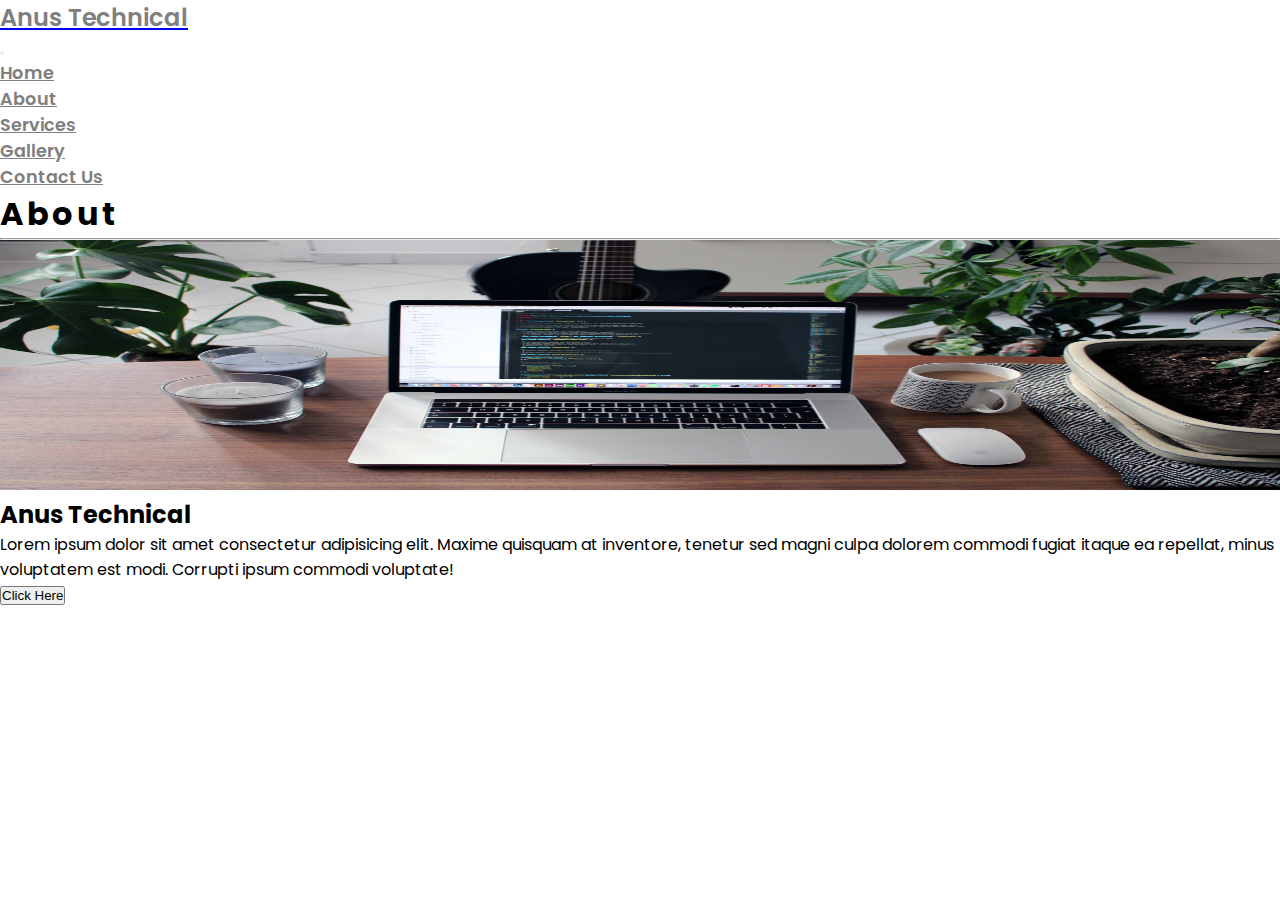
<file: about.html>
<!DOCTYPE html>
<html lang="en">
<head>
    <meta charset="UTF-8">
    <meta name="viewport" content="width=device-width, initial-scale=1.0">
    <title>AnusJaveed</title>
    <link rel="preconnect" href="https://fonts.googleapis.com">
<link rel="preconnect" href="https://fonts.gstatic.com" crossorigin>
<link href="https://fonts.googleapis.com/css2?family=Poppins:wght@300;400&display=swap" rel="stylesheet">
<link href="https://cdn.jsdelivr.net/npm/bootstrap@5.0.2/dist/css/bootstrap.min.css" rel="stylesheet" integrity="sha384-EVSTQN3/azprG1Anm3QDgpJLIm9Nao0Yz1ztcQTwFspd3yD65VohhpuuCOmLASjC" crossorigin="anonymous">
<link rel="stylesheet" href="style.css">
</head>
<body>
    <!-- ______________________Nav-bar-SectionStart_____________________ -->

    <nav class="navbar navbar-expand-lg navbar-light bg-light">
      <div class="container-fluid">
        <a class="navbar-brand" href="#"><h2>Anus Technical</h2></a>
        <button class="navbar-toggler" type="button" data-bs-toggle="collapse" data-bs-target="#navbarSupportedContent" aria-controls="navbarSupportedContent" aria-expanded="false" aria-label="Toggle navigation">
          <span class="navbar-toggler-icon"></span>
        </button>
        <div class="collapse navbar-collapse" id="navbarSupportedContent">
          <ul class="navbar-nav ms-auto mb-2 mb-lg-0">
            <li class="nav-item">
              <a class="nav-link active" aria-current="page" href="index.html">Home</a>
            </li>
            <li class="nav-item">
              <a class="nav-link" href="about.html">About</a>
            </li>
            <li class="nav-item">
              <a class="nav-link" href="services.html">Services</a>
            </li>
            <li class="nav-item">
              <a class="nav-link" href="gallery.html">Gallery</a>
            </li>
            <li class="nav-item">
              <a class="nav-link" href="contact.html">Contact Us</a>
            </li>
            </div>
      </div>
    </nav>
        

<!-- _____________________Nav-bar-Section-End_____________________ -->


          <!---________About-Section-Start________________________________-->

<section class="about-sec my-5 ">
    <div class="text-center">
        <h1 class="display-5 ">About</h1>
        <hr class="w-25 mx-auto ">
    </div>
<div class="container">
    <div class="row my-5">
        <div class="col-lg-6 col-10 col-lg-6 col-xxl-6 mx-auto ">
            <img src="images/Anus5.jpg" alt="laptop" class="img-fluid lap-top">
        </div>
        <div class="col-lg-6 col-10 col-md-6 col-xxl-6 mx-auto  justify-content-center align-items-start flex-column  ">
          <h2>Anus Technical</h2>
          <p>Lorem ipsum dolor sit amet consectetur adipisicing elit. Maxime quisquam at inventore, tenetur sed magni culpa dolorem commodi fugiat itaque ea repellat, minus voluptatem est modi. Corrupti ipsum commodi voluptate!</p>
          <button type="button" class="btn btn-outline-info" data-bs-toggle="tooltip" data-bs-placement="right" title="Welcome">Click Here</button>
        </div>
    </div>
</div>
</section>

<!-- _____________________________Javascript____________________________ -->
    <script src="https://cdn.jsdelivr.net/npm/@popperjs/core@2.9.2/dist/umd/popper.min.js" integrity="sha384-IQsoLXl5PILFhosVNubq5LC7Qb9DXgDA9i+tQ8Zj3iwWAwPtgFTxbJ8NT4GN1R8p" crossorigin="anonymous"></script>
<script src="https://cdn.jsdelivr.net/npm/bootstrap@5.0.2/dist/js/bootstrap.min.js" integrity="sha384-cVKIPhGWiC2Al4u+LWgxfKTRIcfu0JTxR+EQDz/bgldoEyl4H0zUF0QKbrJ0EcQF" crossorigin="anonymous"></script>
<script>var tooltipTriggerList = [].slice.call(document.querySelectorAll('[data-bs-toggle="tooltip"]'))
    var tooltipList = tooltipTriggerList.map(function (tooltipTriggerEl) {
      return new bootstrap.Tooltip(tooltipTriggerEl)
    })
    
    var scrollSpy = new bootstrap.ScrollSpy(document.body, {
  target: '#navbar-example1'
})
    </script>
</body>
</html>
</file>
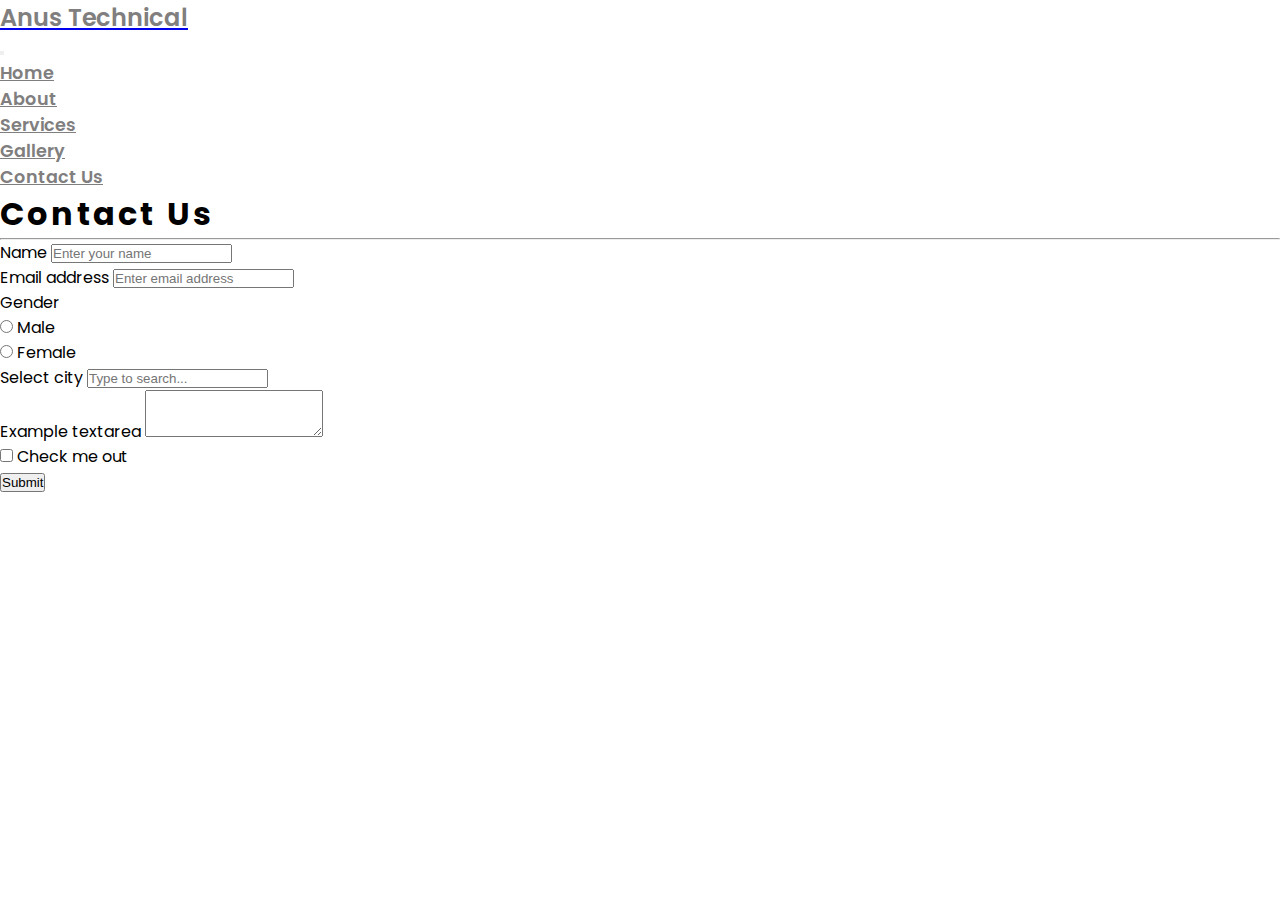
<file: contact.html>
<!DOCTYPE html>
<html lang="en">
<head>
    <meta charset="UTF-8">
    <meta name="viewport" content="width=device-width, initial-scale=1.0">
    <title>AnusJaveed</title>
    <link rel="preconnect" href="https://fonts.googleapis.com">
<link rel="preconnect" href="https://fonts.gstatic.com" crossorigin>
<link href="https://fonts.googleapis.com/css2?family=Poppins:wght@300;400&display=swap" rel="stylesheet">
<link href="https://cdn.jsdelivr.net/npm/bootstrap@5.0.2/dist/css/bootstrap.min.css" rel="stylesheet" integrity="sha384-EVSTQN3/azprG1Anm3QDgpJLIm9Nao0Yz1ztcQTwFspd3yD65VohhpuuCOmLASjC" crossorigin="anonymous">
<link rel="stylesheet" href="style.css">
</head>
<body>
<!-- _____________________________    _Nav-bar-SectionStart____________________________________________ -->

<nav class="navbar navbar-expand-lg navbar-light bg-light">
  <div class="container-fluid">
    <a class="navbar-brand" href="#"><h2>Anus Technical</h2></a>
    <button class="navbar-toggler" type="button" data-bs-toggle="collapse" data-bs-target="#navbarSupportedContent" aria-controls="navbarSupportedContent" aria-expanded="false" aria-label="Toggle navigation">
      <span class="navbar-toggler-icon"></span>
    </button>
    <div class="collapse navbar-collapse" id="navbarSupportedContent">
      <ul class="navbar-nav ms-auto mb-2 mb-lg-0">
        <li class="nav-item">
          <a class="nav-link active" aria-current="page" href="index.html">Home</a>
        </li>
        <li class="nav-item">
          <a class="nav-link" href="about.html">About</a>
        </li>
        <li class="nav-item">
          <a class="nav-link" href="services.html">Services</a>
        </li>
        <li class="nav-item">
          <a class="nav-link" href="gallery.html">Gallery</a>
        </li>
        <li class="nav-item">
          <a class="nav-link" href="contact.html">Contact Us</a>
        </li>
        </div>
  </div>
</nav>
        
<!-- _____________________________    _Nav-bar-SectionStart____________________________________________ -->




<!-- _______________________________________Contact-Us-Section-Start_______________________________________-- -->
<section class="Contact-sec my-5 ">
    <div class="text-center">
        <h1 class="display-5 ">Contact Us</h1>
        <hr class="w-25 mx-auto ">
    </div>
    <div class="container">
      <div class="row">
        <div class="col-xxl-8 col-10 col-md-8 mx-auto ">
          <form>
            <div class="mb-3">
              <label for="exampleInputPassword1" class="form-label">Name</label>
              <input type="text" class="form-control" id="exampleInputPassword1" placeholder="Enter your name">
            </div>
            <div class="mb-3">
              <label for="exampleInputEmail1" class="form-label">Email address</label>
              <input type="email" class="form-control" id="exampleInputEmail1" aria-describedby="emailHelp" placeholder="Enter email address"
            id="emailHelp" class="form-text">
            </div>
  
   <div class="mb-3">
    <label class="pe-4 ">Gender</label>
    <div class="form-check form-check-inline">
      <input class="form-check-input" type="radio" name="inlineRadioOptions" id="inlineRadio1" value="option1">
      <label class="form-check-label" for="inlineRadio1">Male</label>
    </div>
    <div class="form-check form-check-inline">
      <input class="form-check-input" type="radio" name="inlineRadioOptions" id="inlineRadio2" value="option2">
      <label class="form-check-label" for="inlineRadio2">Female</label>
    </div>
  </div>
  
  
  <div class="mb-3">
    <label for="exampleDataList" class="form-label">Select city</label>
  <input class="form-control" list="datalistOptions" id="exampleDataList" placeholder="Type to search...">
  <datalist id="datalistOptions">
    <option value="San Francisco"></option>
    <option value="New York"></option>
    <option value="Seattle"></option>
    <option value="Los Angeles"></option>
    <option value="Chicago"></option>
  </datalist>
  </div>
  <div class="mb-3">
    <label for="exampleFormControlTextarea1" class="form-label">Example textarea</label>
    <textarea class="form-control" id="exampleFormControlTextarea1" rows="3"></textarea>
  </div>
            <div class="mb-3 form-check">
              <input type="checkbox" class="form-check-input" id="exampleCheck1">
              <label class="form-check-label" for="exampleCheck1">Check me out</label>
            </div>
            <button type="submit" class="btn btn-primary">Submit</button>
          </form>
  
        </div>
      </div>
    </div>
  </section>
  
  <!-- _______________________________________Contact-Us-Section-End_______________________________________-- -->


















<!-- _____________________________Javascript________________________________ -->
    <script src="https://cdn.jsdelivr.net/npm/@popperjs/core@2.9.2/dist/umd/popper.min.js" integrity="sha384-IQsoLXl5PILFhosVNubq5LC7Qb9DXgDA9i+tQ8Zj3iwWAwPtgFTxbJ8NT4GN1R8p" crossorigin="anonymous"></script>
<script src="https://cdn.jsdelivr.net/npm/bootstrap@5.0.2/dist/js/bootstrap.min.js" integrity="sha384-cVKIPhGWiC2Al4u+LWgxfKTRIcfu0JTxR+EQDz/bgldoEyl4H0zUF0QKbrJ0EcQF" crossorigin="anonymous"></script>
<script>var tooltipTriggerList = [].slice.call(document.querySelectorAll('[data-bs-toggle="tooltip"]'))
    var tooltipList = tooltipTriggerList.map(function (tooltipTriggerEl) {
      return new bootstrap.Tooltip(tooltipTriggerEl)
    })</script>
</body>
</html>




          <!-- ___________________________________Start-Footer________________________________________________ -->
<footer>
  
</footer>






 <!-- ___________________________________End-footer_____________________________________________________ -->





<!-- _____________________________Javascript________________________________ -->
    <script src="https://cdn.jsdelivr.net/npm/@popperjs/core@2.9.2/dist/umd/popper.min.js" integrity="sha384-IQsoLXl5PILFhosVNubq5LC7Qb9DXgDA9i+tQ8Zj3iwWAwPtgFTxbJ8NT4GN1R8p" crossorigin="anonymous"></script>
<script src="https://cdn.jsdelivr.net/npm/bootstrap@5.0.2/dist/js/bootstrap.min.js" integrity="sha384-cVKIPhGWiC2Al4u+LWgxfKTRIcfu0JTxR+EQDz/bgldoEyl4H0zUF0QKbrJ0EcQF" crossorigin="anonymous"></script>
<script>var tooltipTriggerList = [].slice.call(document.querySelectorAll('[data-bs-toggle="tooltip"]'))
    var tooltipList = tooltipTriggerList.map(function (tooltipTriggerEl) {
      return new bootstrap.Tooltip(tooltipTriggerEl)
    })</script>
</body>
</html>
</file>
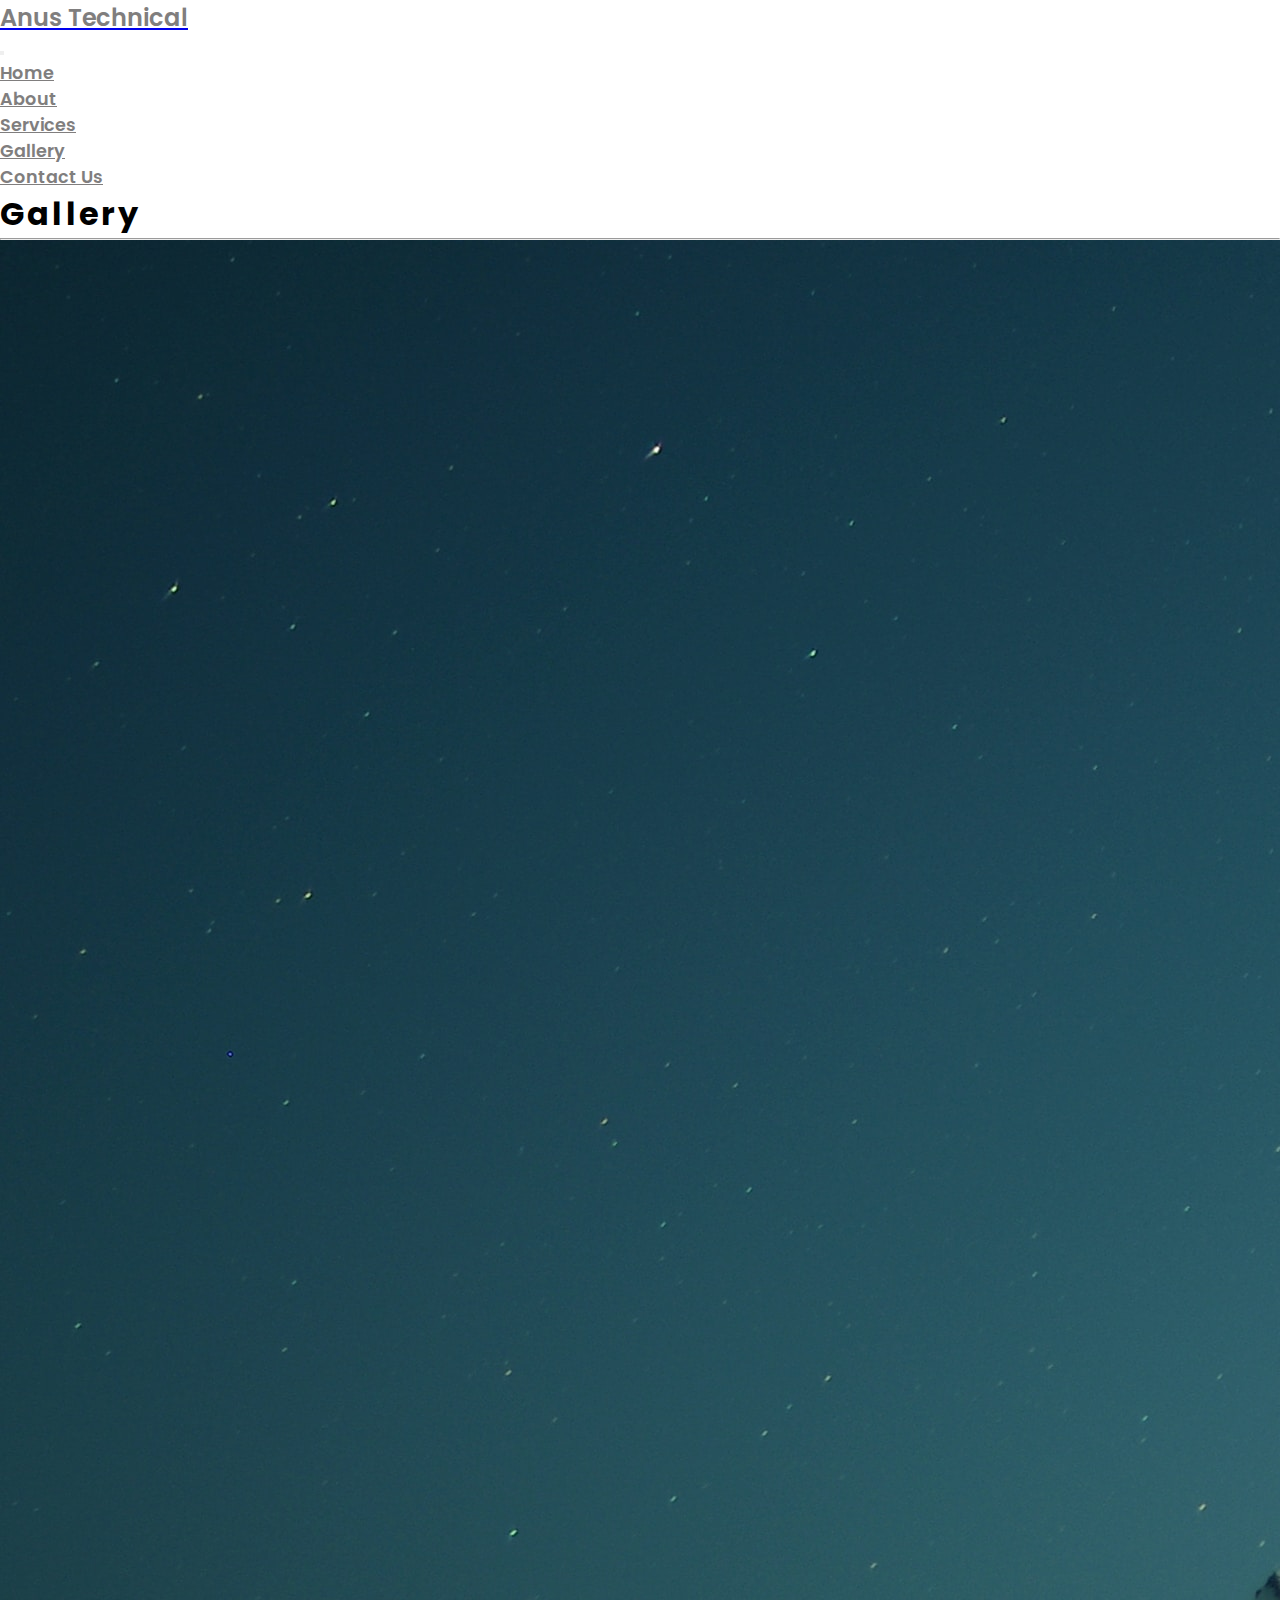
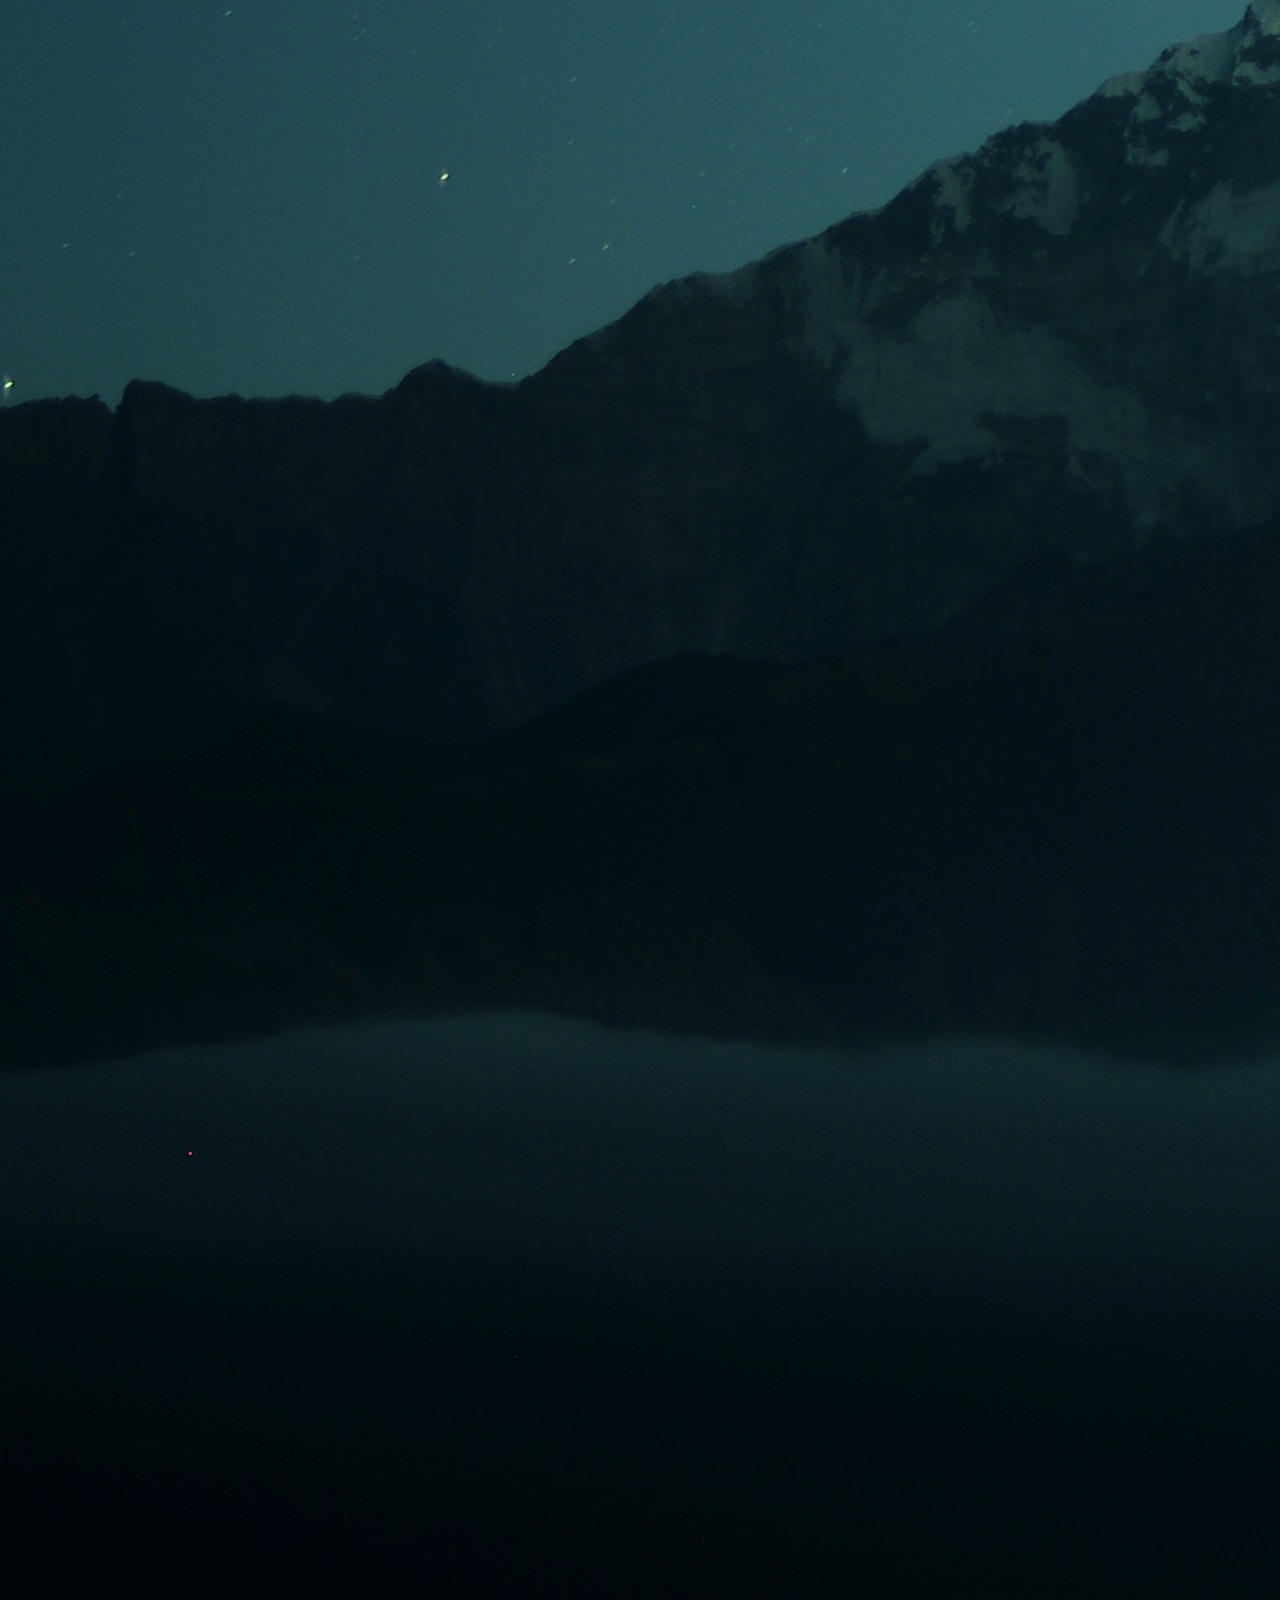
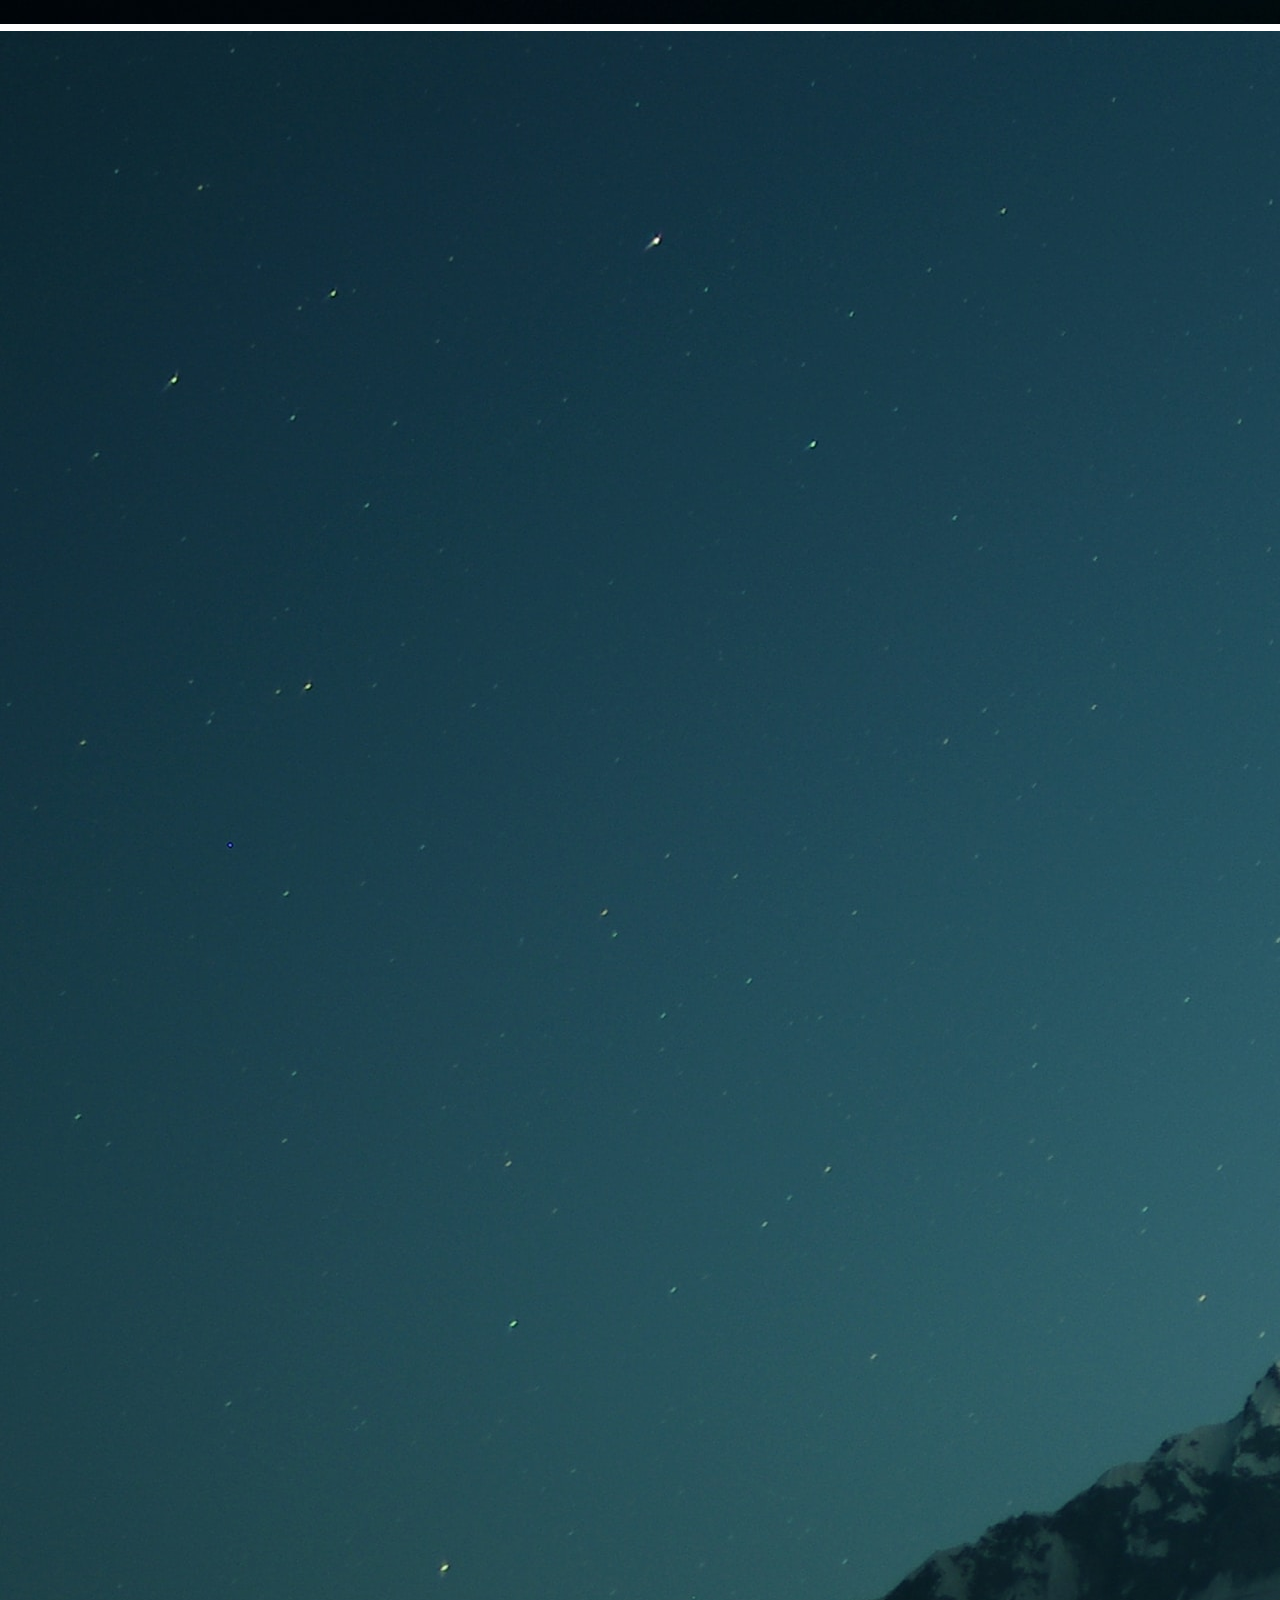
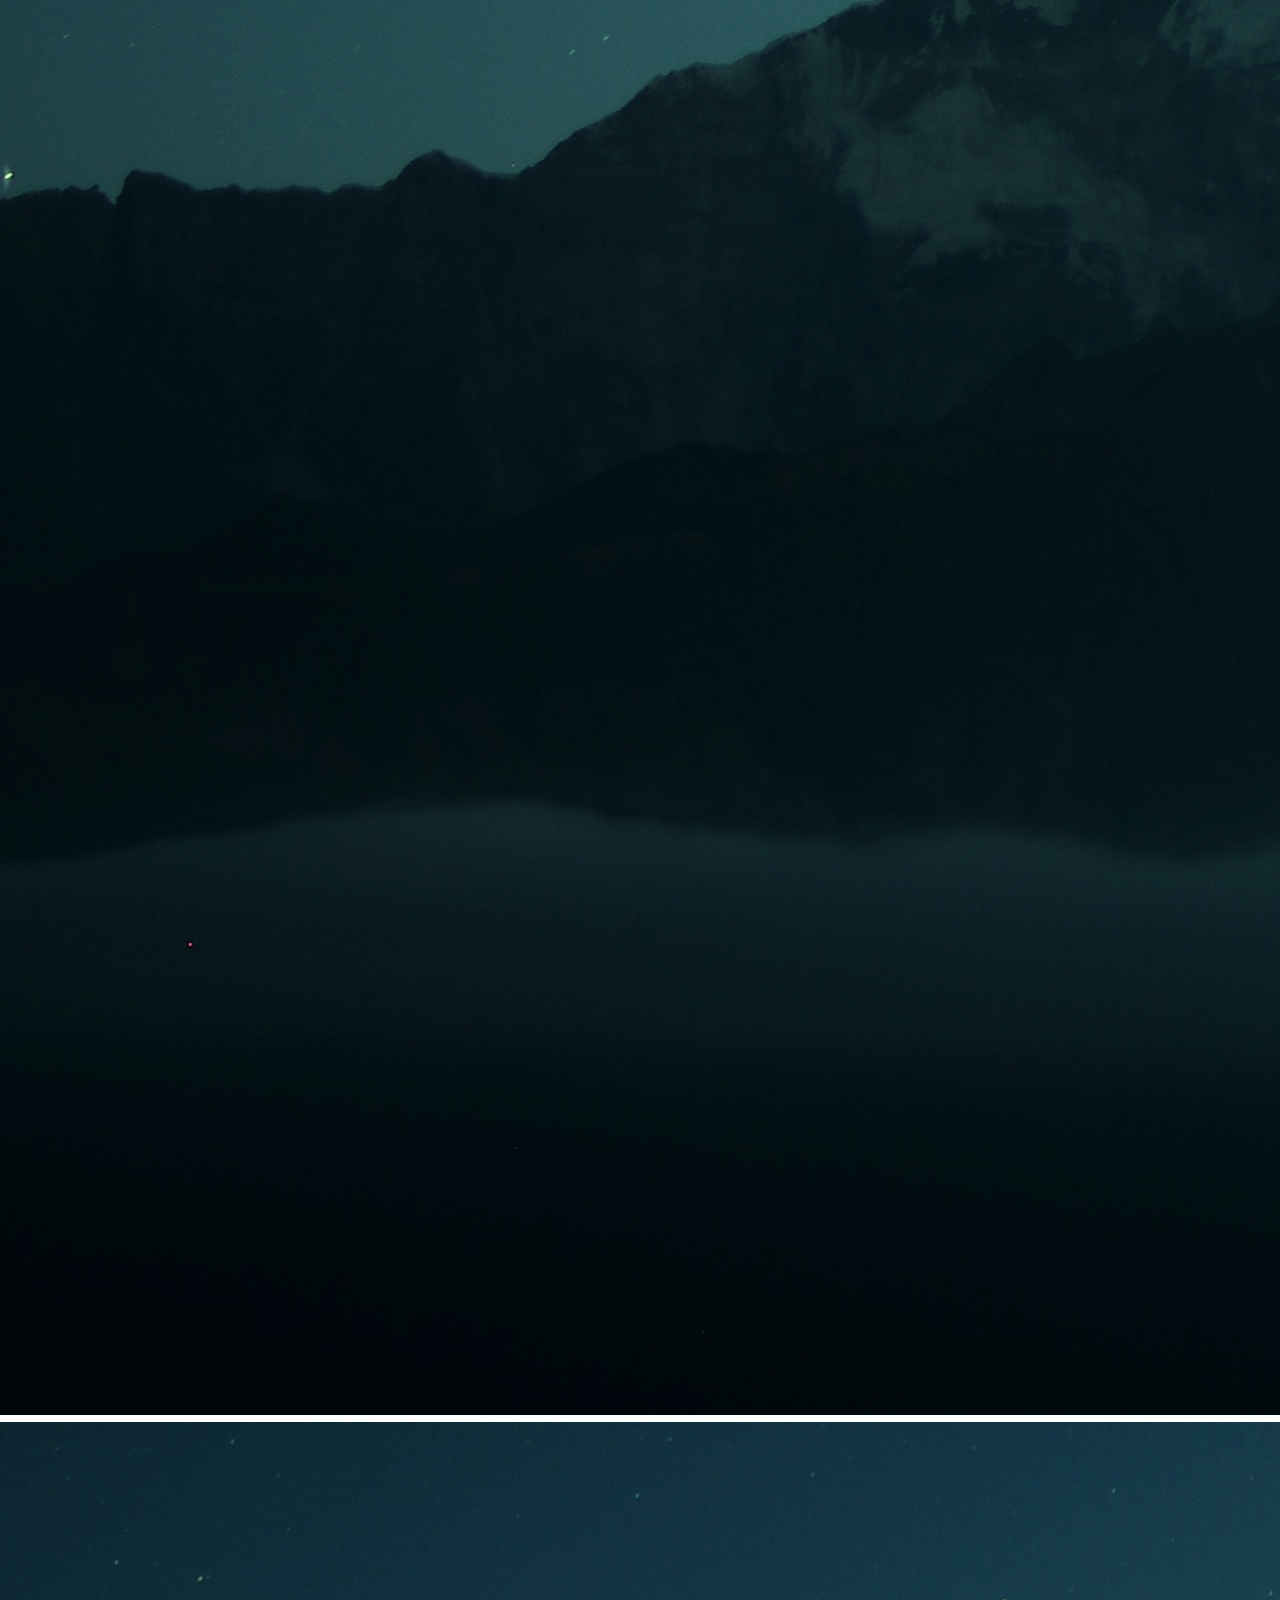
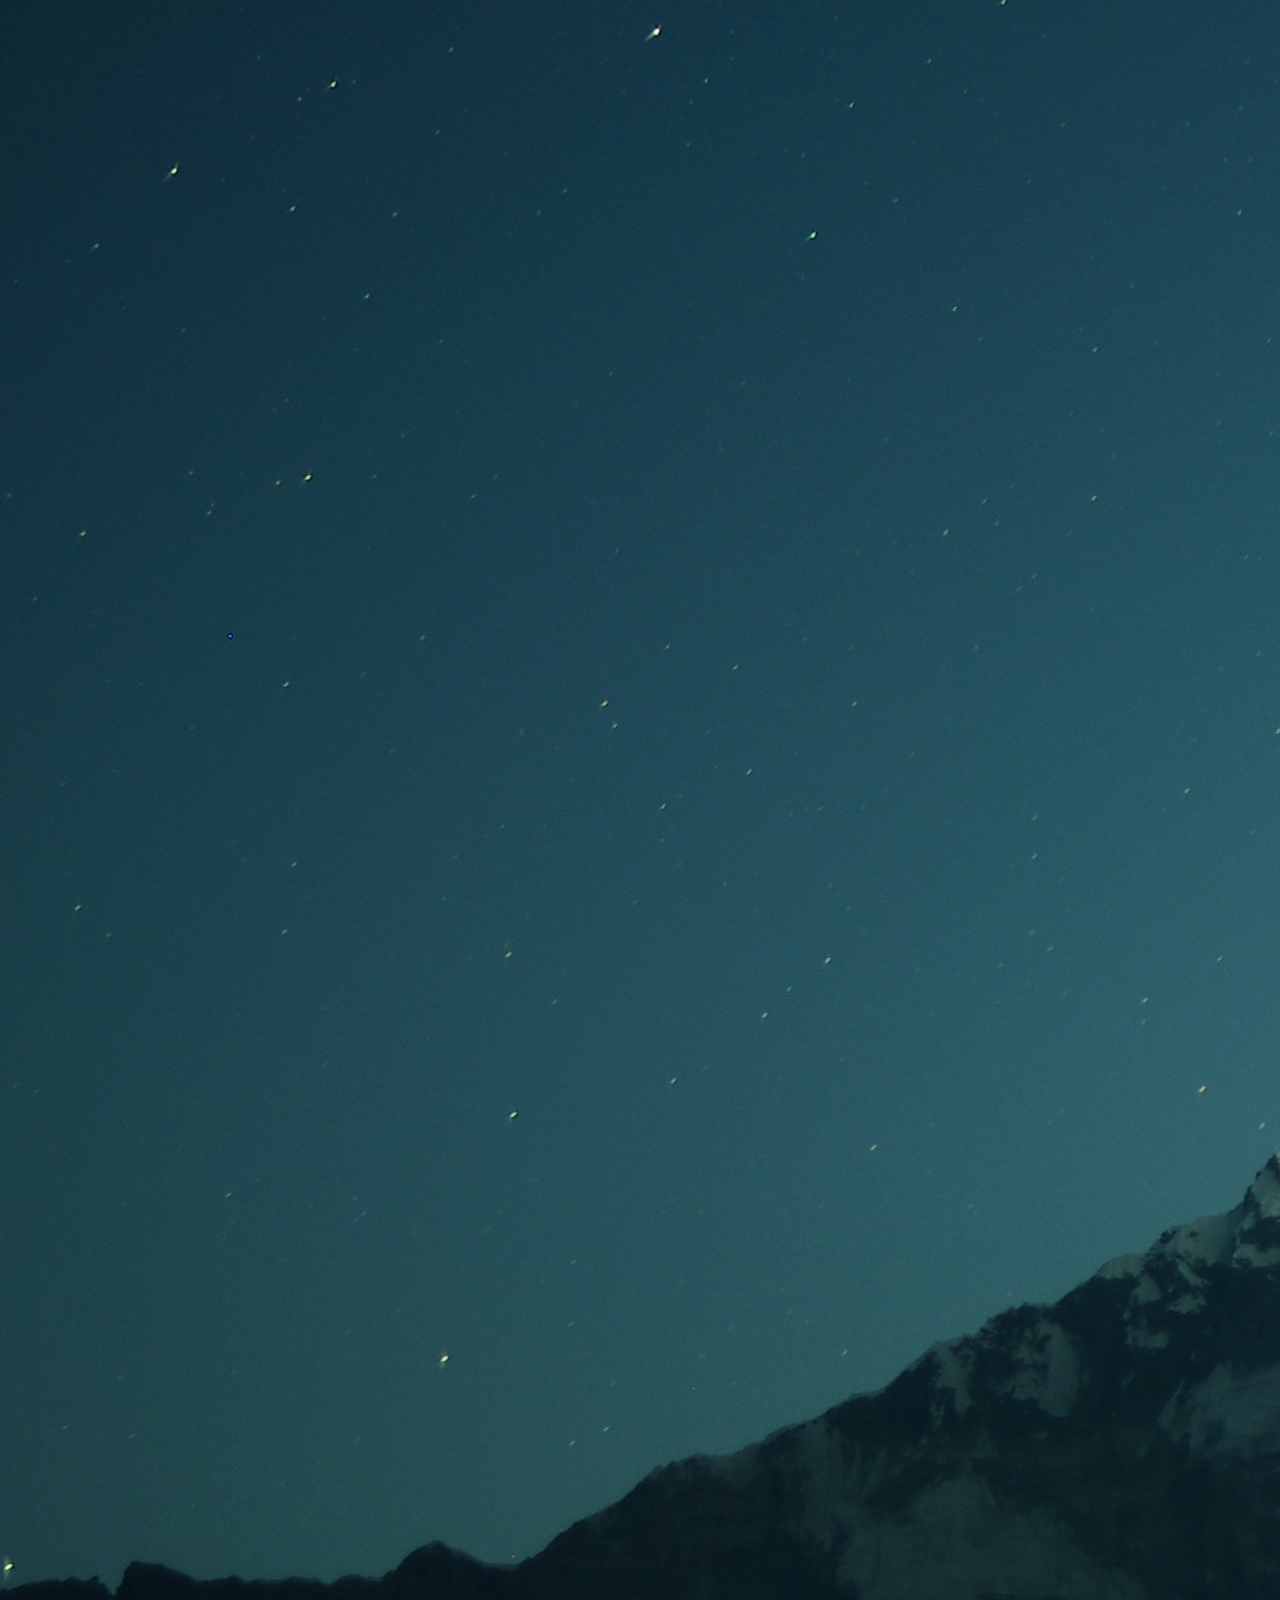
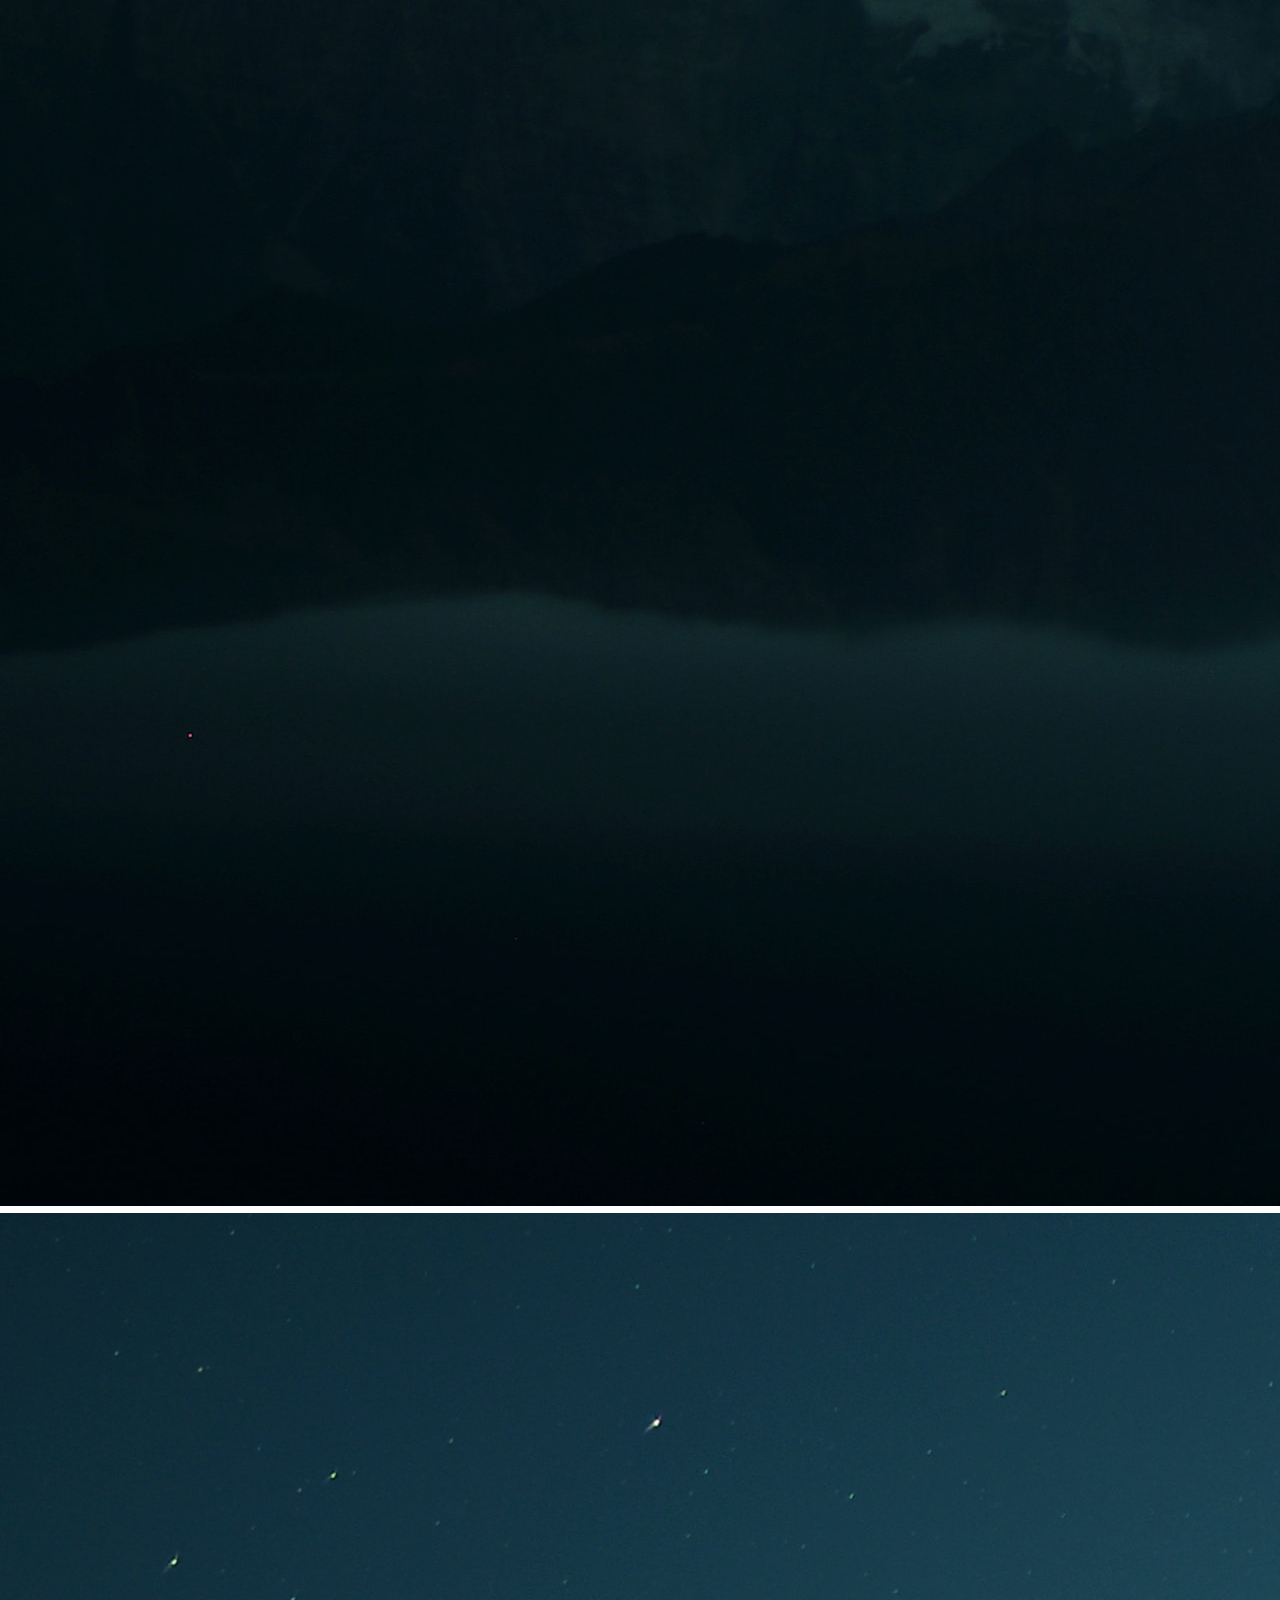
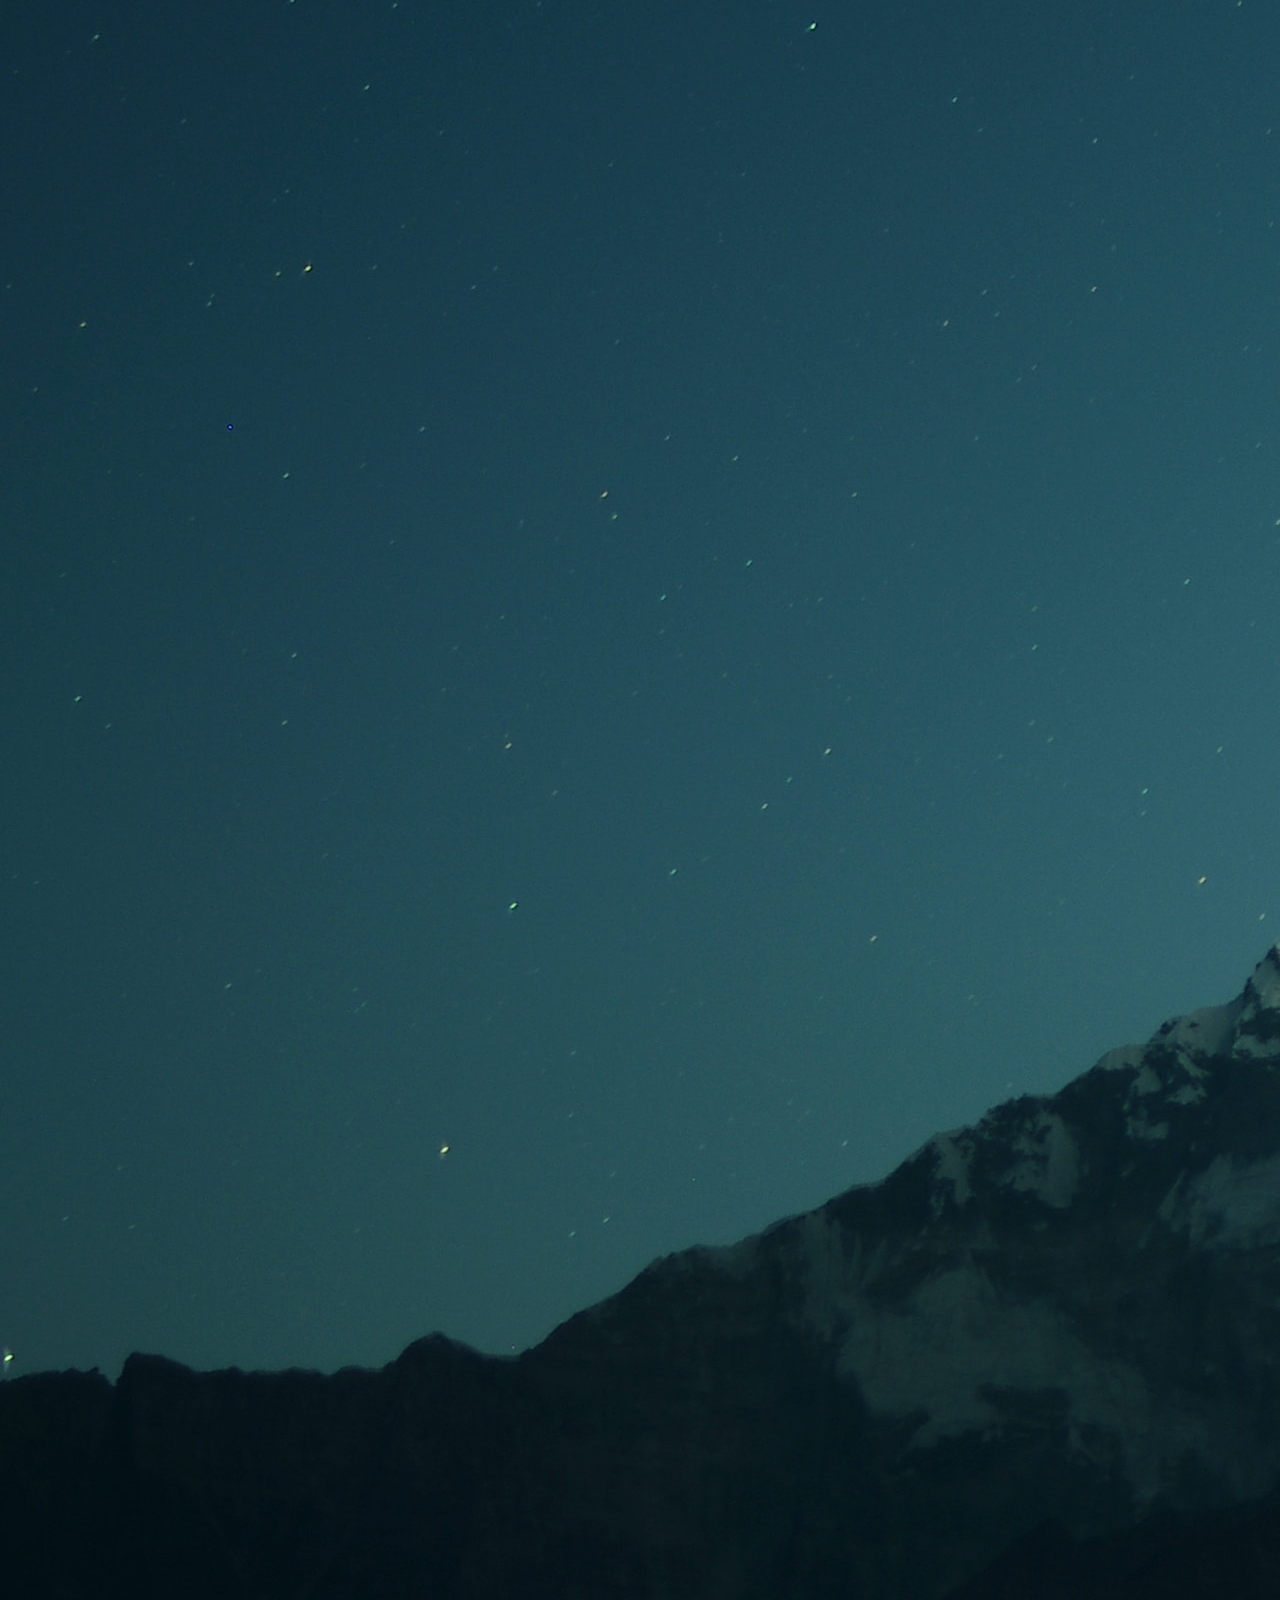
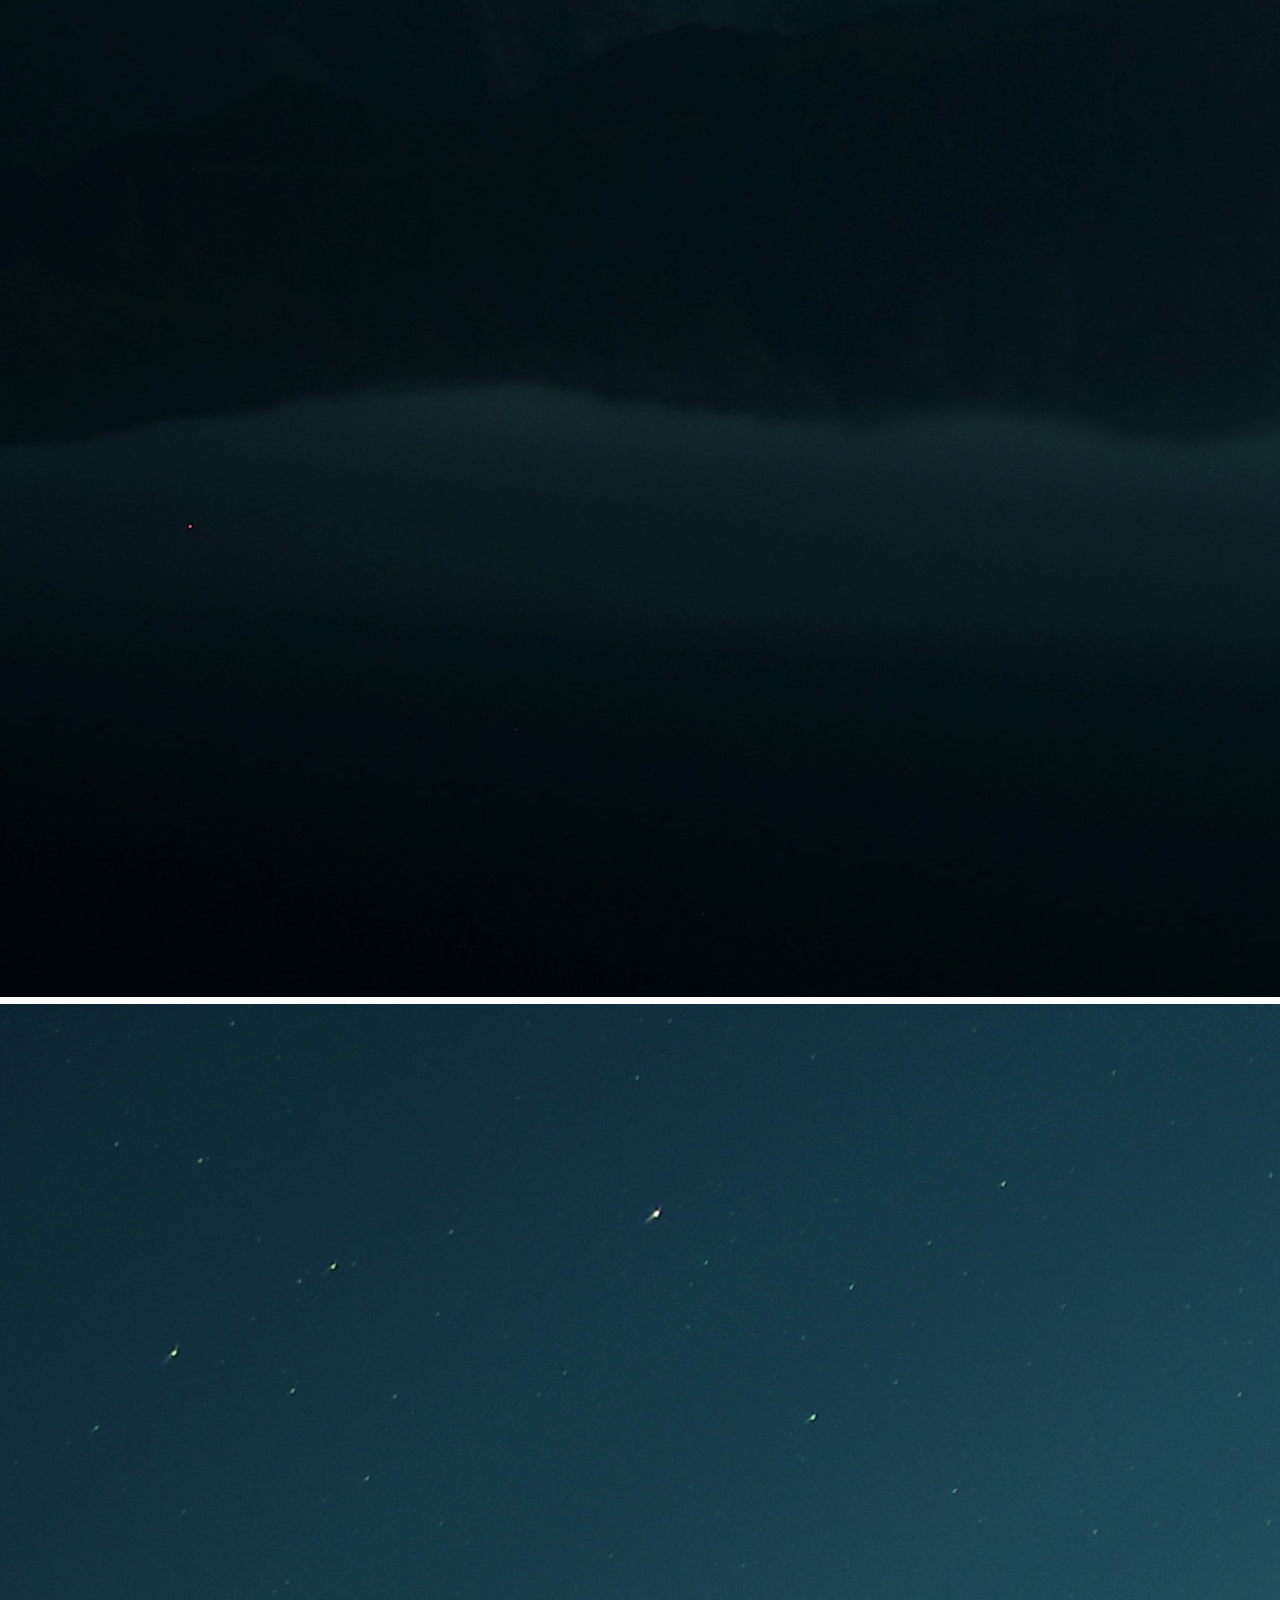
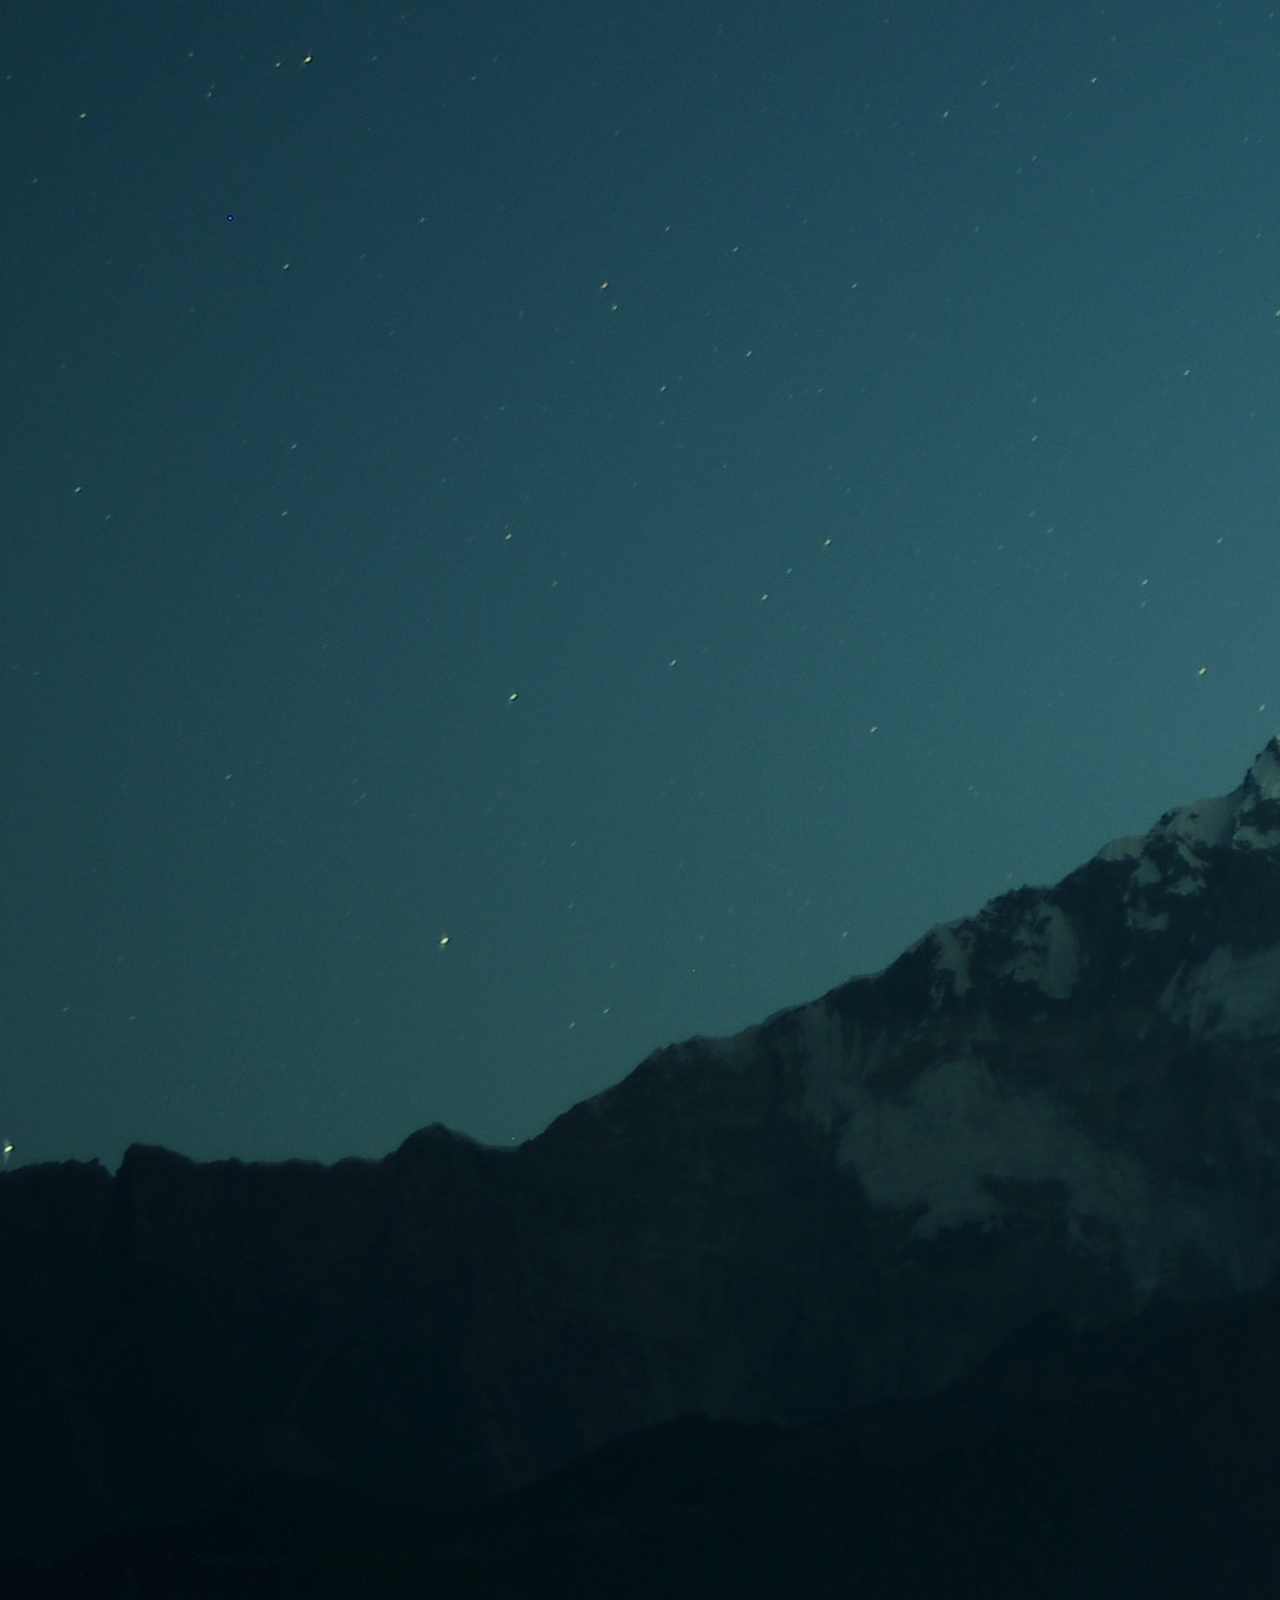
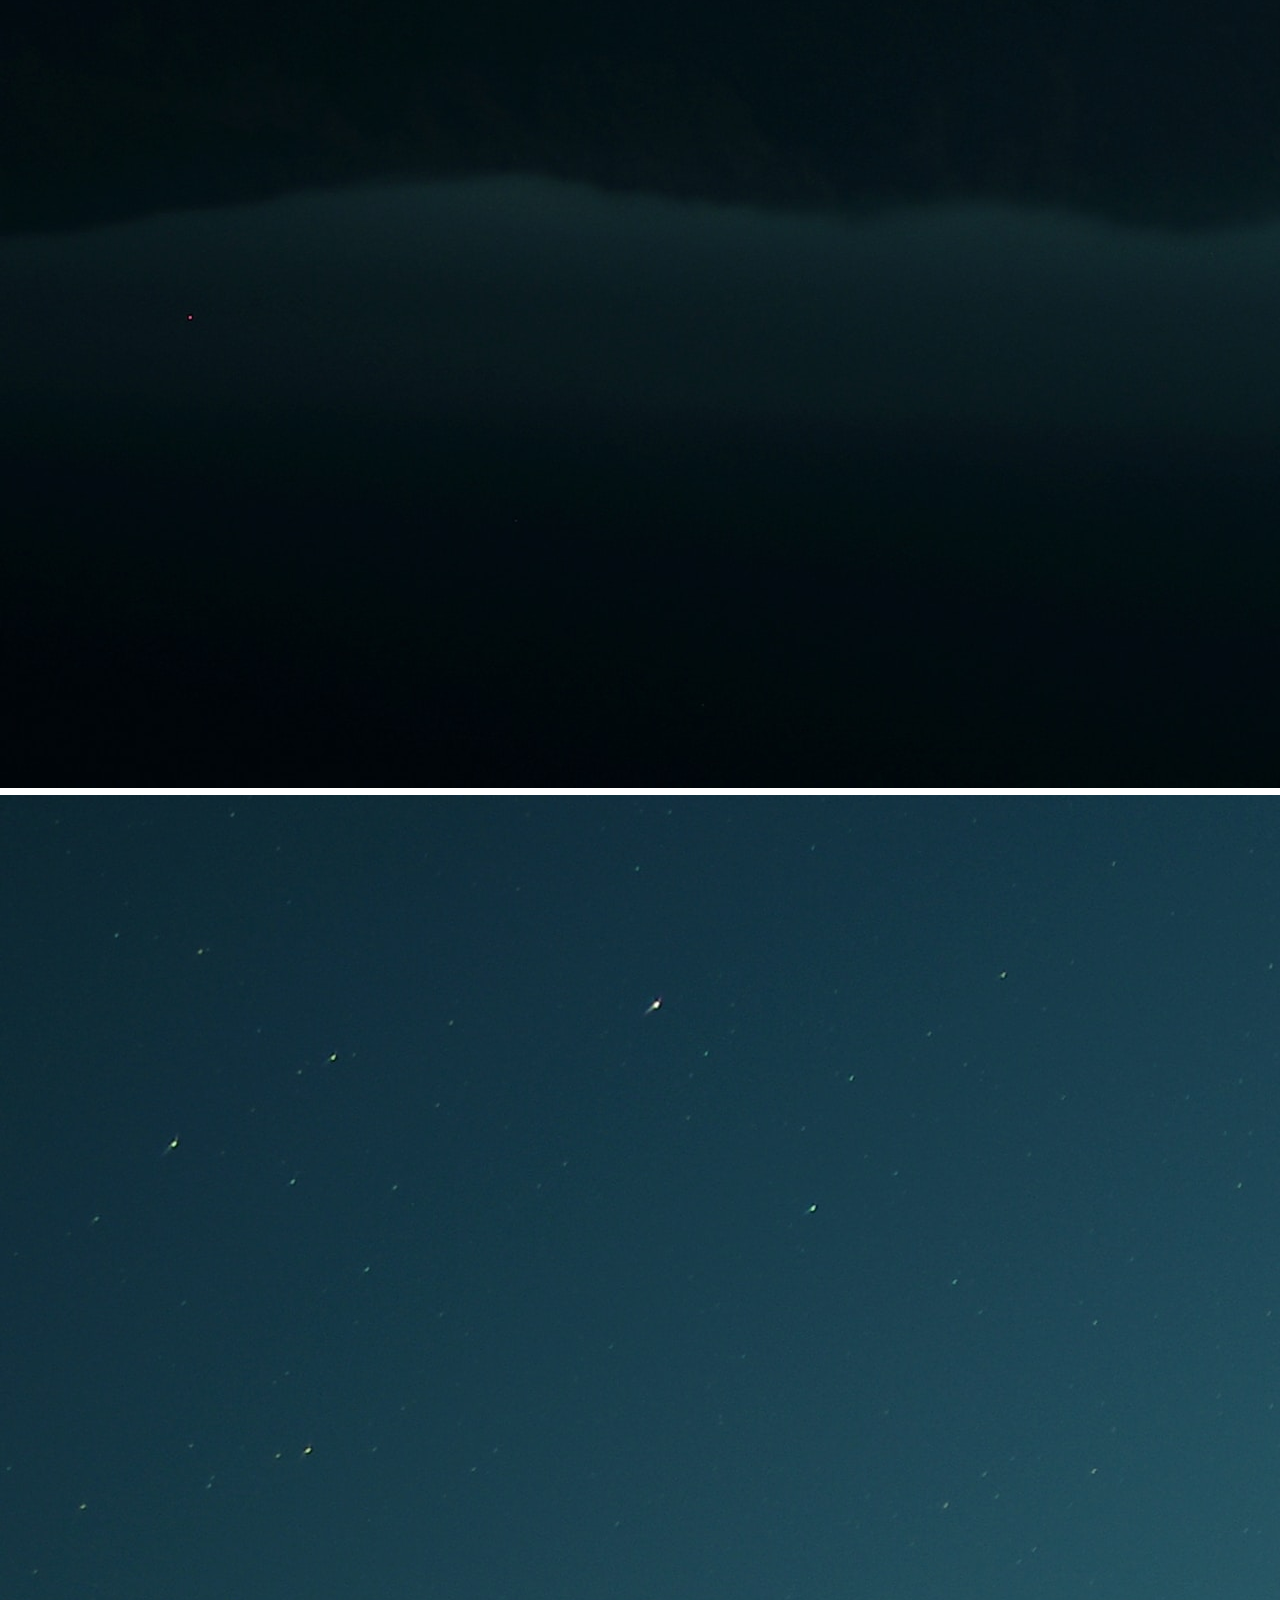
<file: gallery.html>
<!DOCTYPE html>
<html lang="en">
<head>
    <meta charset="UTF-8">
    <meta name="viewport" content="width=device-width, initial-scale=1.0">
    <title>AnusJaveed</title>
    <link rel="preconnect" href="https://fonts.googleapis.com">
<link rel="preconnect" href="https://fonts.gstatic.com" crossorigin>
<link href="https://fonts.googleapis.com/css2?family=Poppins:wght@300;400&display=swap" rel="stylesheet">
<link href="https://cdn.jsdelivr.net/npm/bootstrap@5.0.2/dist/css/bootstrap.min.css" rel="stylesheet" integrity="sha384-EVSTQN3/azprG1Anm3QDgpJLIm9Nao0Yz1ztcQTwFspd3yD65VohhpuuCOmLASjC" crossorigin="anonymous">
<link rel="stylesheet" href="style.css">
</head>
<body>
    <!-- ______________________________Nav-bar-SectionStart____________________________________________ -->

    <nav class="navbar navbar-expand-lg navbar-light bg-light">
        <div class="container-fluid">
          <a class="navbar-brand" href="#"><h2>Anus Technical</h2></a>
          <button class="navbar-toggler" type="button" data-bs-toggle="collapse" data-bs-target="#navbarSupportedContent" aria-controls="navbarSupportedContent" aria-expanded="false" aria-label="Toggle navigation">
            <span class="navbar-toggler-icon"></span>
          </button>
          <div class="collapse navbar-collapse" id="navbarSupportedContent">
            <ul class="navbar-nav ms-auto mb-2 mb-lg-0">
              <li class="nav-item">
                <a class="nav-link active" aria-current="page" href="index.html">Home</a>
              </li>
              <li class="nav-item">
                <a class="nav-link" href="about.html">About</a>
              </li>
              <li class="nav-item">
                <a class="nav-link" href="services.html">Services</a>
              </li>
              <li class="nav-item">
                <a class="nav-link" href="gallery.html">Gallery</a>
              </li>
              <li class="nav-item">
                <a class="nav-link" href="contact.html">Contact Us</a>
              </li>
              </div>
        </div>
      </nav>
       
          <!-- ___________________________________Start-Footer________________________________________________ -->

<!-- _______________________________________Gallery-Section-Start______________________________________ -->

<section class="gallery-sec my-5 pt-2">
    <div class="text-center">
        <h1 class="display-5">Gallery</h1>
        <hr class="w-25 mx-auto ">
    </div>
    <div class="container">
        <div class="row gx-3 my-5 mx-auto ">
            <div class="col-md-4 col-10 col-xxl-4 mx-auto" >
                <figure>
                    <img src="images/Anus-1.jpg" alt="gallery" class="img-fluid">
                </figure>
            </div>
            <div class="col-md-4 col-10 col-xxl-4 mx-auto" >
                <figure>
                    <img src="images/Anus-1.jpg" alt="gallery" class="img-fluid">
                </figure>
            </div>
            <div class="col-md-4 col-10 col-xxl-4 mx-auto" >
                <figure>
                    <img src="images/Anus-1.jpg" alt="gallery" class="img-fluid">
                </figure>
            </div>
            <div class="col-md-4 col-10 col-xxl-4 mx-auto" >
                <figure>
                    <img src="images/Anus-1.jpg" alt="gallery" class="img-fluid">
                </figure>
            </div>
            <div class="col-md-4 col-10 col-xxl-4 mx-auto" >
                <figure>
                    <img src="images/Anus-1.jpg" alt="gallery" class="img-fluid">
                </figure>
            </div>
            <div class="col-md-4 col-10 col-xxl-4 mx-auto" >
                <figure>
                    <img src="images/Anus-1.jpg" alt="gallery" class="img-fluid">
                </figure>
            </div>
            <div class="col-md-4 col-10 col-xxl-4 mx-auto" >
                <figure>
                    <img src="images/Anus-1.jpg" alt="gallery" class="img-fluid">
                </figure>
            </div>
            <div class="col-md-4 col-10 col-xxl-4 mx-auto" >
                <figure>
                    <img src="images/Anus-1.jpg" alt="gallery" class="img-fluid">
                </figure>
            </div>
            <div class="col-md-4 col-10 col-xxl-4 mx-auto" >
                <figure>
                    <img src="images/Anus-1.jpg" alt="gallery" class="img-fluid">
                </figure>
            </div>
        </div>
    </div>
</section>



<!-- _____________________________Javascript________________________________ -->
    <script src="https://cdn.jsdelivr.net/npm/@popperjs/core@2.9.2/dist/umd/popper.min.js" integrity="sha384-IQsoLXl5PILFhosVNubq5LC7Qb9DXgDA9i+tQ8Zj3iwWAwPtgFTxbJ8NT4GN1R8p" crossorigin="anonymous"></script>
<script src="https://cdn.jsdelivr.net/npm/bootstrap@5.0.2/dist/js/bootstrap.min.js" integrity="sha384-cVKIPhGWiC2Al4u+LWgxfKTRIcfu0JTxR+EQDz/bgldoEyl4H0zUF0QKbrJ0EcQF" crossorigin="anonymous"></script>
<script>var tooltipTriggerList = [].slice.call(document.querySelectorAll('[data-bs-toggle="tooltip"]'))
    var tooltipList = tooltipTriggerList.map(function (tooltipTriggerEl) {
      return new bootstrap.Tooltip(tooltipTriggerEl)
    })</script>
</body>
</html>
</file>
<file: style.css>
*{
    padding: 0;
    margin: 0;
    box-sizing: border-box;
}
html,
body{
    scroll-behavior: smooth;
}
body{
   font-family: 'Poppins', sans-serif;
}
.navbar a h2{
    color: rgb(128, 126, 126) !important;
    font-weight: 600;
}
.nav-item .nav-link{
    color: rgb(128, 126, 126) !important;
    font-size: 1.1rem;
    font-weight: 600;
}

 .carousel-caption{
    bottom: 2.30rem;
}
.carousel-caption h5{
    font-size: 2.5rem;
    text-transform: capitalize;
}
.sec-1 img{
   width: 100%;
    height: 93vh;
}
.lap-top{
     min-width: 100%;
     max-height: 250px;
}
.service img{
    width: 100%;
    height: 100%;
}
.trans-p{
    background-color: #a8dcef;
}
.offer-sec .py-5{
    margin-bottom: 0!important;
}
footer p{
    margin-bottom: 0;
}



element.style {
}
@media (min-width: 1200px)
{h1{
    letter-spacing: 0.2rem;
}
    
}
/* // X-Small devices (portrait phones, less than 576px) */
/* // No media query for `xs` since this is the default in Bootstrap */

/* // Small devices (landscape phones, 576px and up) */
@media (min-width: 576px) { ... }

/* // Medium devices (tablets, 768px and up) */
@media (min-width: 768px) { ... }

/* // Large devices (desktops, 992px and up) */
@media (min-width: 992px) { ... }

/* // X-Large devices (large desktops, 1200px and up) */
@media (min-width: 1200px) { ... }

/* // XX-Large devices (larger desktops, 1400px and up) */
@media (min-width: 1400px) { ... }
</file>
